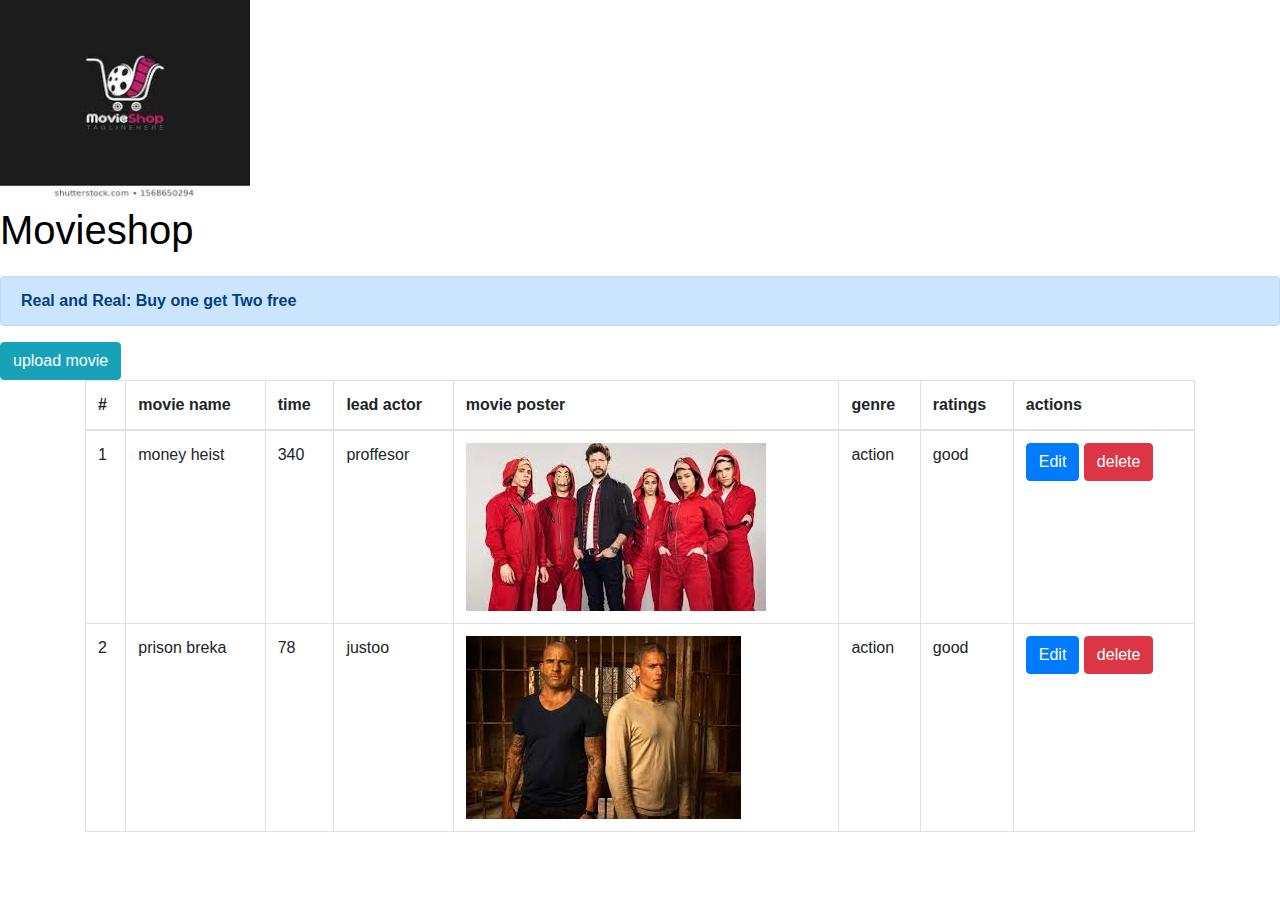
<file: index.html>
<!DOCTYPE html>
<html>
<head>
	<title>Aardvark</title>
	<meta charset="utf-8">
  <meta name="viewport" content="width=device-width, initial-scale=1">
  <link rel="stylesheet" href="https://maxcdn.bootstrapcdn.com/bootstrap/4.5.2/css/bootstrap.min.css">
  <script src="https://ajax.googleapis.com/ajax/libs/jquery/3.5.1/jquery.min.js"></script>
  <script src="https://cdnjs.cloudflare.com/ajax/libs/popper.js/1.16.0/umd/popper.min.js"></script>
  <script src="https://maxcdn.bootstrapcdn.com/bootstrap/4.5.2/js/bootstrap.min.js"></script>
  <link rel="stylesheet" href="css/style.css">
</head>
<body id="body">

   <div>
	 	 <img src="images/movie.jpg" alt="movie images" height="200px" width="250px">
	 	 <p id="k">Movieshop</p>
	 <div>

		    <div class="alert alert-primary">
		    	<strong>Real and Real: Buy one get Two free </strong>

		    </div>

		    <div>
		    	<a href="file:///C:/Users/javee/Desktop/Aardvark/upload.html" class="btn btn-info" role="button">upload movie</a>
		    </div>

	</div>

	    <div class="container">
	    	<table class="table table-bordered">
    <thead>
      <tr>
        <th>#</th>
        <th>movie name</th>
        <th>time</th>
        <th>lead actor</th>
        <th>movie poster</th>
        <th>genre</th>
        <th>ratings</th>
        <th>actions</th>
      </tr>
    </thead>
    <tbody>
      <tr>
        <td>1</td>
        <td>money heist</td>
        <td>340</td>
        <td>proffesor</td>
        <td> <img src="images/heist.jpg" alt="heist"></td>
        <td>action</td>
        <td>good</td>
        
              <td>
               <form name="f2" action="javascript:select();" >
                <input  type="submit" name="edit" value="Edit" class="btn btn-primary" />
                <input type="button" name="delete" value="delete" class="btn btn-danger">
               </form>
           </td>
              
           
      </tr>
      <tr>
        <td>2</td>
        <td>prison breka</td>
        <td>78</td>
        <td>justoo</td>
        <td><img src="images/prison.jpg" alt="prison image"></td>
        <td>action</td>
        <td>good</td>
        <td>
               <form name="f2" action="javascript:select();" >
                <input type="submit" name="edit" value="Edit" class="btn btn-primary" />
                <input type="button" name="delete" value="delete" class="btn btn-danger">
               </form>
           </td>

      </tr>
      
	    	
	    </div>
	    

</body>
</html>
</file>
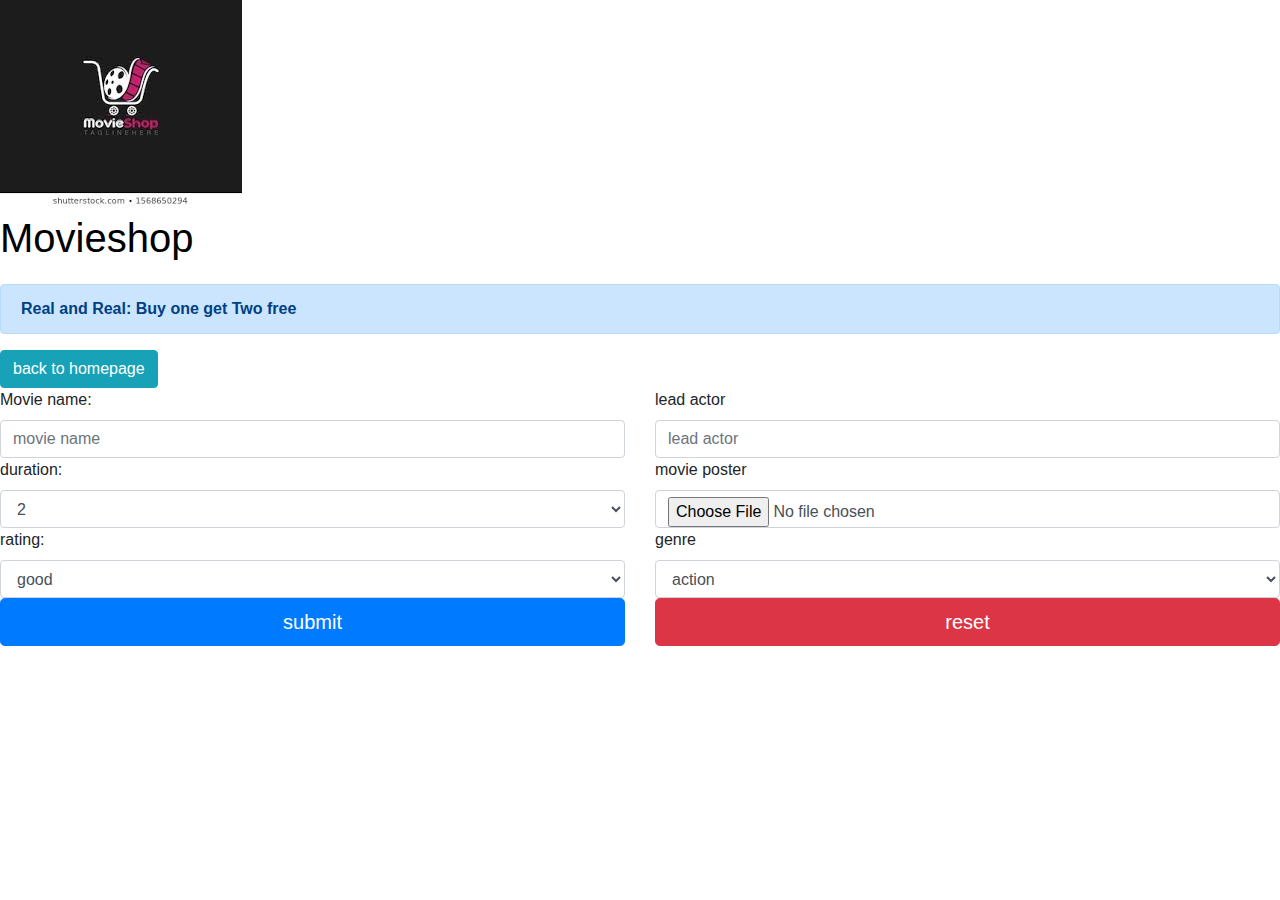
<file: upload.html>
<!DOCTYPE html>
<html>
<head>
	<title>Aardvark</title>
	<meta charset="utf-8">
  <meta name="viewport" content="width=device-width, initial-scale=1">
  <link rel="stylesheet" href="https://maxcdn.bootstrapcdn.com/bootstrap/4.5.2/css/bootstrap.min.css">
  <script src="https://ajax.googleapis.com/ajax/libs/jquery/3.5.1/jquery.min.js"></script>
  <script src="https://cdnjs.cloudflare.com/ajax/libs/popper.js/1.16.0/umd/popper.min.js"></script>
  <script src="https://maxcdn.bootstrapcdn.com/bootstrap/4.5.2/js/bootstrap.min.js"></script>
  <link rel="stylesheet" href="css/style.css">
</head>
<body>


 <div>
		 <img src="images/movi.jpg" alt="me" >
	 	 <p id="k"> Movieshop</p
	 </div>
	 <div>

		    <div class="alert alert-primary">
		    	<strong>Real and Real: Buy one get Two free </strong>

		    </div>

		    <div>
		    	<a href="file:///C:/Users/javee/Desktop/Aardvark/index.html" class="btn btn-info" role="button">back to homepage</a>
		    </div>

	</div>

     <form>
   
      <div class="row">
      <div class="col">
      	<label for="uname">Movie name:</label>
        <input type="text" class="form-control" placeholder="movie name" name="movie name">
      </div>
      <div class="col">
      	<label for="name">lead actor</label>
        <input type="lead actor" class="form-control" placeholder="lead actor" name="lead actor">
      </div>
    </div>


        <div class="row">
      <div class="col container" >
      	<label for="name">duration:</label>
      	<select class="form-control " data-toggle="dropdown">
      Dropright button">
      	
      <option value="2">2</option>
  <option value="3">3</option>
  <option value="5">5</option>
  <option value="6">6</option>
      </select>
    
     

        </div>
  
      <div class="col ">
      	<label for="name">movie poster</label>
        <input type="file" class="form-control" placeholder="file" name="movie poster">

      </div>
    </div>


      <div class="row">
      <div class="col">
      	<label for="name">rating:</label>
        <select class="form-control " data-toggle="dropdown">
      Dropright button">
      	
      <option value="2">good</option>
  <option value="3">better</option>
  <option value="5">bad</option>
  <option value="6">satisfied</option>
      </select>
      </div>
      <div class="col">
      	<label for="name"> genre</label>
       <select class="form-control " data-toggle="dropdown">
      Dropright button">
      	
      <option value="2">action</option>
  <option value="3">nigerian</option>
  <option value="5">documentary</option>
  <option value="6">soft series</option>
      </select>
      </div>
         

    </div>

    <div class="row">
      <div class="col">
      	<button type="button" class="btn btn-primary btn-lg btn-block">submit</button>
      </div>
      <div class="col">
      	<button type="button" class="btn btn-danger btn-lg btn-block " >reset</button>
      	

    
  </form>




</body>
</html>
</file>
<file: css/style.css>
#k{color:black;
	font-size: 40px;
	font-family:sans-serif;

   }
</file>
